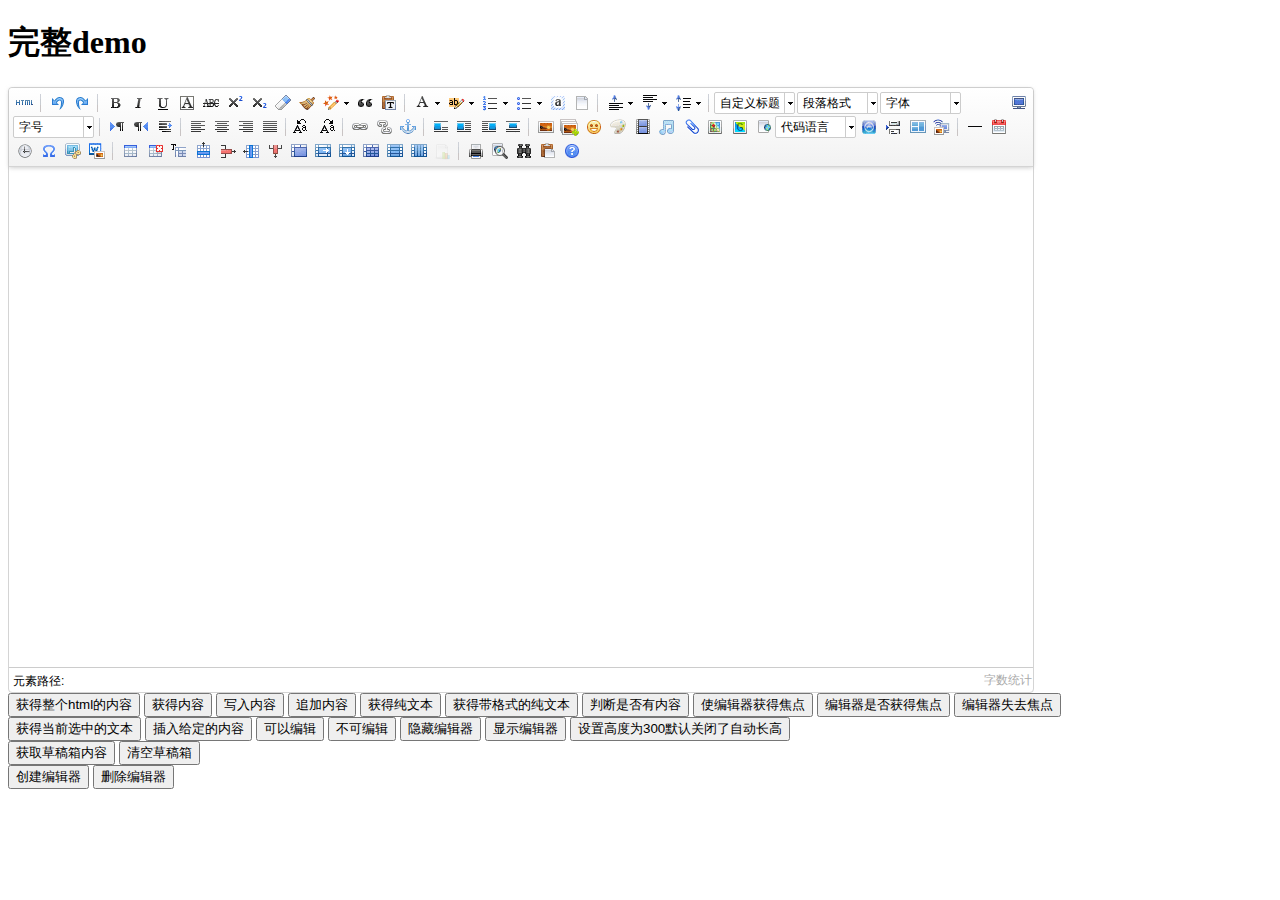
<file: public/static/admin/js/plugins/ueditor/index.html>
<!DOCTYPE HTML PUBLIC "-//W3C//DTD HTML 4.01 Transitional//EN"
        "http://www.w3.org/TR/html4/loose.dtd">
<html>
<head>
    <title>完整demo</title>
    <meta http-equiv="Content-Type" content="text/html;charset=utf-8"/>
    <script type="text/javascript" charset="utf-8" src="ueditor.config.js"></script>
    <script type="text/javascript" charset="utf-8" src="ueditor.all.min.js"> </script>
    <!--建议手动加在语言，避免在ie下有时因为加载语言失败导致编辑器加载失败-->
    <!--这里加载的语言文件会覆盖你在配置项目里添加的语言类型，比如你在配置项目里配置的是英文，这里加载的中文，那最后就是中文-->
    <script type="text/javascript" charset="utf-8" src="lang/zh-cn/zh-cn.js"></script>

    <style type="text/css">
        div{
            width:100%;
        }
    </style>
</head>
<body>
<div>
    <h1>完整demo</h1>
    <script id="editor" type="text/plain" style="width:1024px;height:500px;"></script>
</div>
<div id="btns">
    <div>
        <button onclick="getAllHtml()">获得整个html的内容</button>
        <button onclick="getContent()">获得内容</button>
        <button onclick="setContent()">写入内容</button>
        <button onclick="setContent(true)">追加内容</button>
        <button onclick="getContentTxt()">获得纯文本</button>
        <button onclick="getPlainTxt()">获得带格式的纯文本</button>
        <button onclick="hasContent()">判断是否有内容</button>
        <button onclick="setFocus()">使编辑器获得焦点</button>
        <button onmousedown="isFocus(event)">编辑器是否获得焦点</button>
        <button onmousedown="setblur(event)" >编辑器失去焦点</button>

    </div>
    <div>
        <button onclick="getText()">获得当前选中的文本</button>
        <button onclick="insertHtml()">插入给定的内容</button>
        <button id="enable" onclick="setEnabled()">可以编辑</button>
        <button onclick="setDisabled()">不可编辑</button>
        <button onclick=" UE.getEditor('editor').setHide()">隐藏编辑器</button>
        <button onclick=" UE.getEditor('editor').setShow()">显示编辑器</button>
        <button onclick=" UE.getEditor('editor').setHeight(300)">设置高度为300默认关闭了自动长高</button>
    </div>

    <div>
        <button onclick="getLocalData()" >获取草稿箱内容</button>
        <button onclick="clearLocalData()" >清空草稿箱</button>
    </div>

</div>
<div>
    <button onclick="createEditor()">
    创建编辑器</button>
    <button onclick="deleteEditor()">
    删除编辑器</button>
</div>

<script type="text/javascript">

    //实例化编辑器
    //建议使用工厂方法getEditor创建和引用编辑器实例，如果在某个闭包下引用该编辑器，直接调用UE.getEditor('editor')就能拿到相关的实例
    var ue = UE.getEditor('editor');


    function isFocus(e){
        alert(UE.getEditor('editor').isFocus());
        UE.dom.domUtils.preventDefault(e)
    }
    function setblur(e){
        UE.getEditor('editor').blur();
        UE.dom.domUtils.preventDefault(e)
    }
    function insertHtml() {
        var value = prompt('插入html代码', '');
        UE.getEditor('editor').execCommand('insertHtml', value)
    }
    function createEditor() {
        enableBtn();
        UE.getEditor('editor');
    }
    function getAllHtml() {
        alert(UE.getEditor('editor').getAllHtml())
    }
    function getContent() {
        var arr = [];
        arr.push("使用editor.getContent()方法可以获得编辑器的内容");
        arr.push("内容为：");
        arr.push(UE.getEditor('editor').getContent());
        alert(arr.join("\n"));
    }
    function getPlainTxt() {
        var arr = [];
        arr.push("使用editor.getPlainTxt()方法可以获得编辑器的带格式的纯文本内容");
        arr.push("内容为：");
        arr.push(UE.getEditor('editor').getPlainTxt());
        alert(arr.join('\n'))
    }
    function setContent(isAppendTo) {
        var arr = [];
        arr.push("使用editor.setContent('欢迎使用ueditor')方法可以设置编辑器的内容");
        UE.getEditor('editor').setContent('欢迎使用ueditor', isAppendTo);
        alert(arr.join("\n"));
    }
    function setDisabled() {
        UE.getEditor('editor').setDisabled('fullscreen');
        disableBtn("enable");
    }

    function setEnabled() {
        UE.getEditor('editor').setEnabled();
        enableBtn();
    }

    function getText() {
        //当你点击按钮时编辑区域已经失去了焦点，如果直接用getText将不会得到内容，所以要在选回来，然后取得内容
        var range = UE.getEditor('editor').selection.getRange();
        range.select();
        var txt = UE.getEditor('editor').selection.getText();
        alert(txt)
    }

    function getContentTxt() {
        var arr = [];
        arr.push("使用editor.getContentTxt()方法可以获得编辑器的纯文本内容");
        arr.push("编辑器的纯文本内容为：");
        arr.push(UE.getEditor('editor').getContentTxt());
        alert(arr.join("\n"));
    }
    function hasContent() {
        var arr = [];
        arr.push("使用editor.hasContents()方法判断编辑器里是否有内容");
        arr.push("判断结果为：");
        arr.push(UE.getEditor('editor').hasContents());
        alert(arr.join("\n"));
    }
    function setFocus() {
        UE.getEditor('editor').focus();
    }
    function deleteEditor() {
        disableBtn();
        UE.getEditor('editor').destroy();
    }
    function disableBtn(str) {
        var div = document.getElementById('btns');
        var btns = UE.dom.domUtils.getElementsByTagName(div, "button");
        for (var i = 0, btn; btn = btns[i++];) {
            if (btn.id == str) {
                UE.dom.domUtils.removeAttributes(btn, ["disabled"]);
            } else {
                btn.setAttribute("disabled", "true");
            }
        }
    }
    function enableBtn() {
        var div = document.getElementById('btns');
        var btns = UE.dom.domUtils.getElementsByTagName(div, "button");
        for (var i = 0, btn; btn = btns[i++];) {
            UE.dom.domUtils.removeAttributes(btn, ["disabled"]);
        }
    }

    function getLocalData () {
        alert(UE.getEditor('editor').execCommand( "getlocaldata" ));
    }

    function clearLocalData () {
        UE.getEditor('editor').execCommand( "clearlocaldata" );
        alert("已清空草稿箱")
    }
</script>
</body>
</html>
</file>
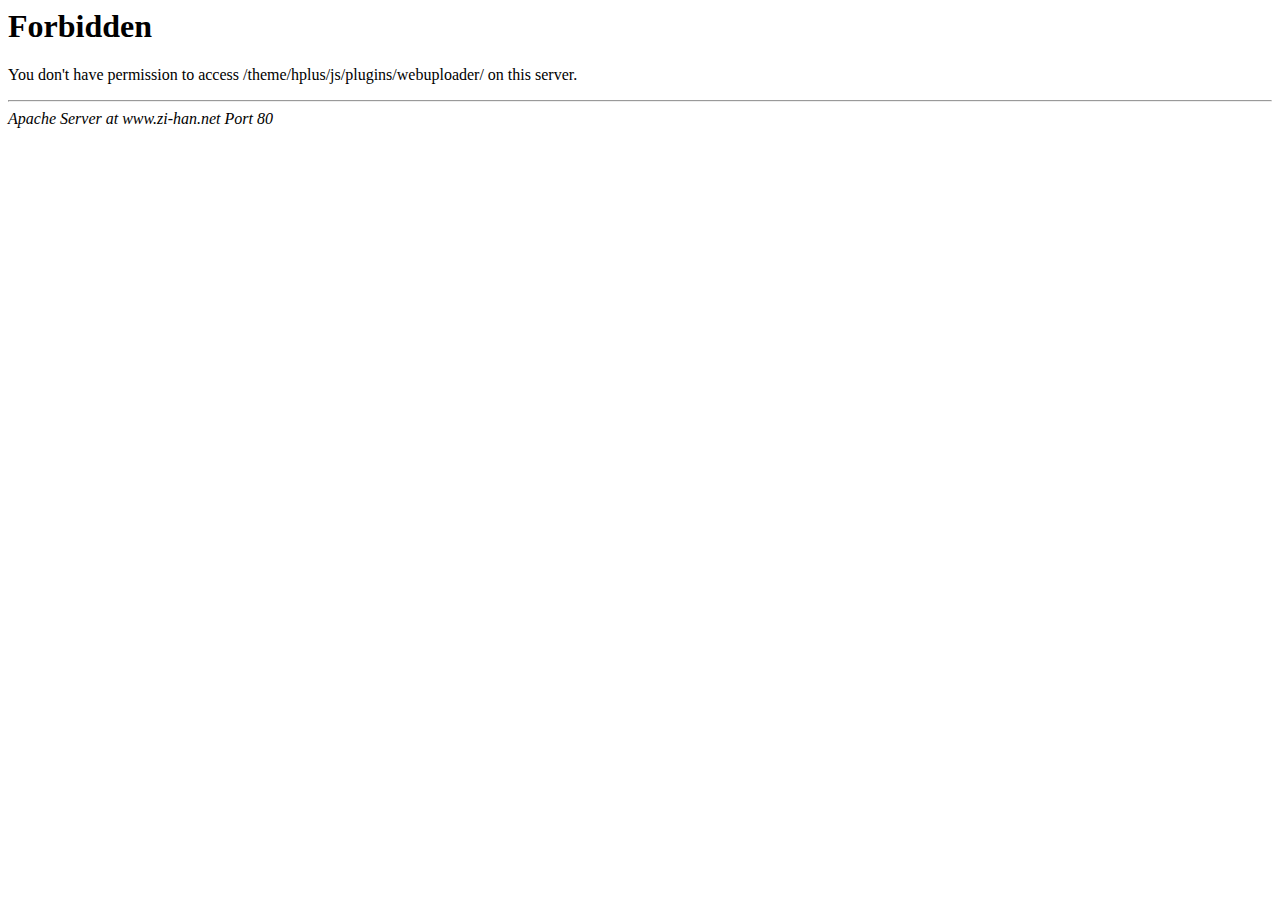
<file: public/static/admin/js/plugins/webuploader/index.html>
<!DOCTYPE HTML PUBLIC "-//IETF//DTD HTML 2.0//EN">
<html><head>
<title>403 Forbidden</title>
</head><body>
<h1>Forbidden</h1>
<p>You don't have permission to access /theme/hplus/js/plugins/webuploader/
on this server.</p>
<hr>
<address>Apache Server at www.zi-han.net Port 80</address>
</body></html>
</file>
